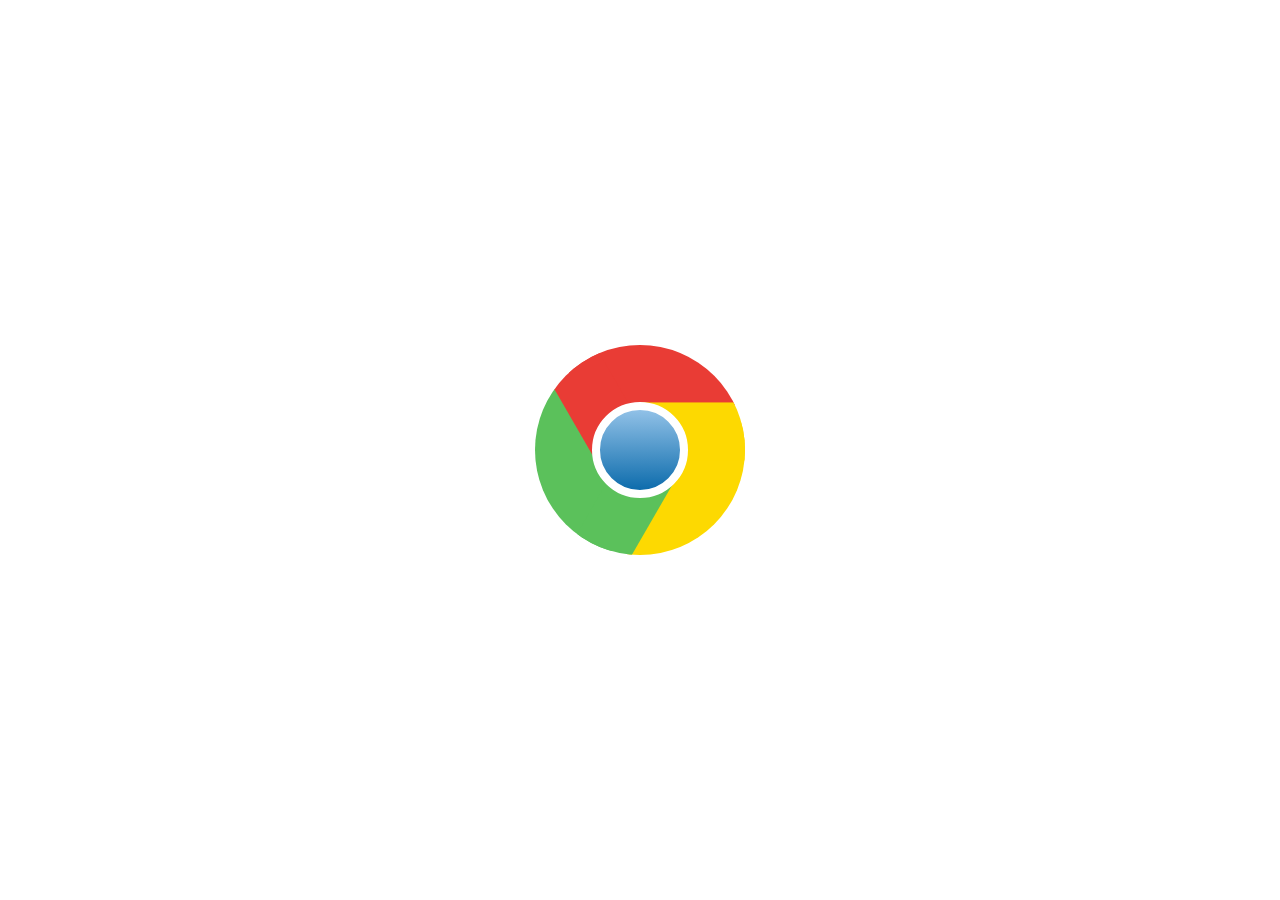
<file: asset/chrome logo/index.html>
<!DOCTYPE html>
<html lang="en">
<head>
    <meta charset="UTF-8">
    <meta http-equiv="X-UA-Compatible" content="IE=edge">
    <meta name="viewport" content="width=device-width, initial-scale=1.0">
    <title>Document</title>
    <link rel="stylesheet" href="asset/css/chrome.css">
</head>
<body>
    <div class="icon-outer">
        <div class="logo chrome">
          <div class="part-1"></div>
          <div class="part-2"></div>
          <div class="part-3"></div>
          <div class="center-circle"></div>
        </div>
      </div>
</body>
</html>
</file>
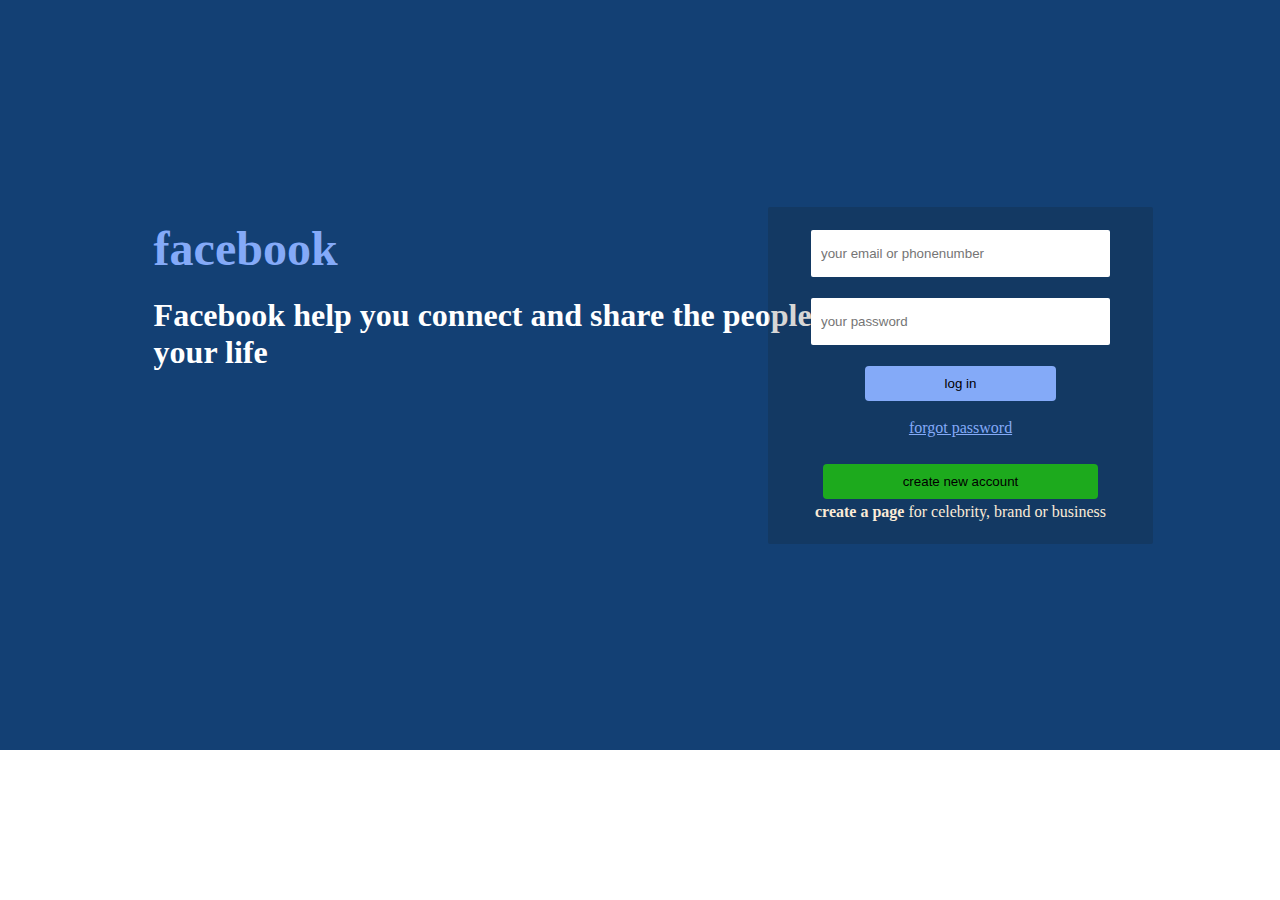
<file: asset/facebook/index.html>
<!DOCTYPE html>
<html lang="en">
<head>
    <meta charset="UTF-8">
    <meta http-equiv="X-UA-Compatible" content="IE=edge">
    <meta name="viewport" content="width=device-width, initial-scale=1.0">
    <title>Document</title>
    <link rel="stylesheet" href="asset/css/facebook.css">
</head>

<body>
      <div id="container">
        <div class="item1">
             <h1> facebook </h1>
             <h2>Facebook help you connect and share the people in <br> your life</h2>
        </div>
        <div class="item2" >
            <table >
                    <tr><td><input type="email oe phone number" placeholder="your email or phonenumber" required></td></tr>
                    <br>
                    <br>
                    <tr><td><input  type="password" placeholder="your password" required></td></tr>
                    <br>
                    <br>
                    <tr><td><a href="https://www.facebook.com/login/?privacy_mutation_token=eyJ0eXBlIjowLCJjcmVhdGlvbl90aW1lIjoxNjY4ODUyMjMxLCJjYWxsc2l0ZV9pZCI6MjY5NTQ4NDUzMDcyMDk1MX0%3D"><button class="button">log in</button></a></td></tr>
                    <br>
                    <tr><td><a href=""> forgot password </a></td></tr>
                    <br>
                    <br>
                    <tr><td><a href="https://www.facebook.com/campaign/landing.php?campaign_id=14884913640&extra_1=s%7Cc%7C589460569897%7Cb%7Cfb%20login%27%7C&placement=&creative=589460569897&keyword=fb%20login%27&partner_id=googlesem&extra_2=campaignid%3D14884913640%26adgroupid%3D128696221912%26matchtype%3Db%26network%3Dg%26source%3Dnotmobile%26search_or_content%3Ds%26device%3Dc%26devicemodel%3D%26adposition%3D%26target%3D%26targetid%3Dkwd-370844460174%26loc_physical_ms%3D9075215%26loc_interest_ms%3D%26feeditemid%3D%26param1%3D%26param2%3D&gclid=CjwKCAiAmuKbBhA2EiwAxQnt778OIPdMTPhVMpk-G0EPTk40JEcH8UFDBsx1z6SVws037fFKedf7AxoC3hwQAvD_BwE"><button href="" class="button2">create new account</button></a></td></tr>
                    <br>
                    <br>
                    <tr><td class="text"><b>create a page</b> for celebrity, brand or business</td></tr>
            </table>
        </div>
      </div>
</body>
</html>
</file>
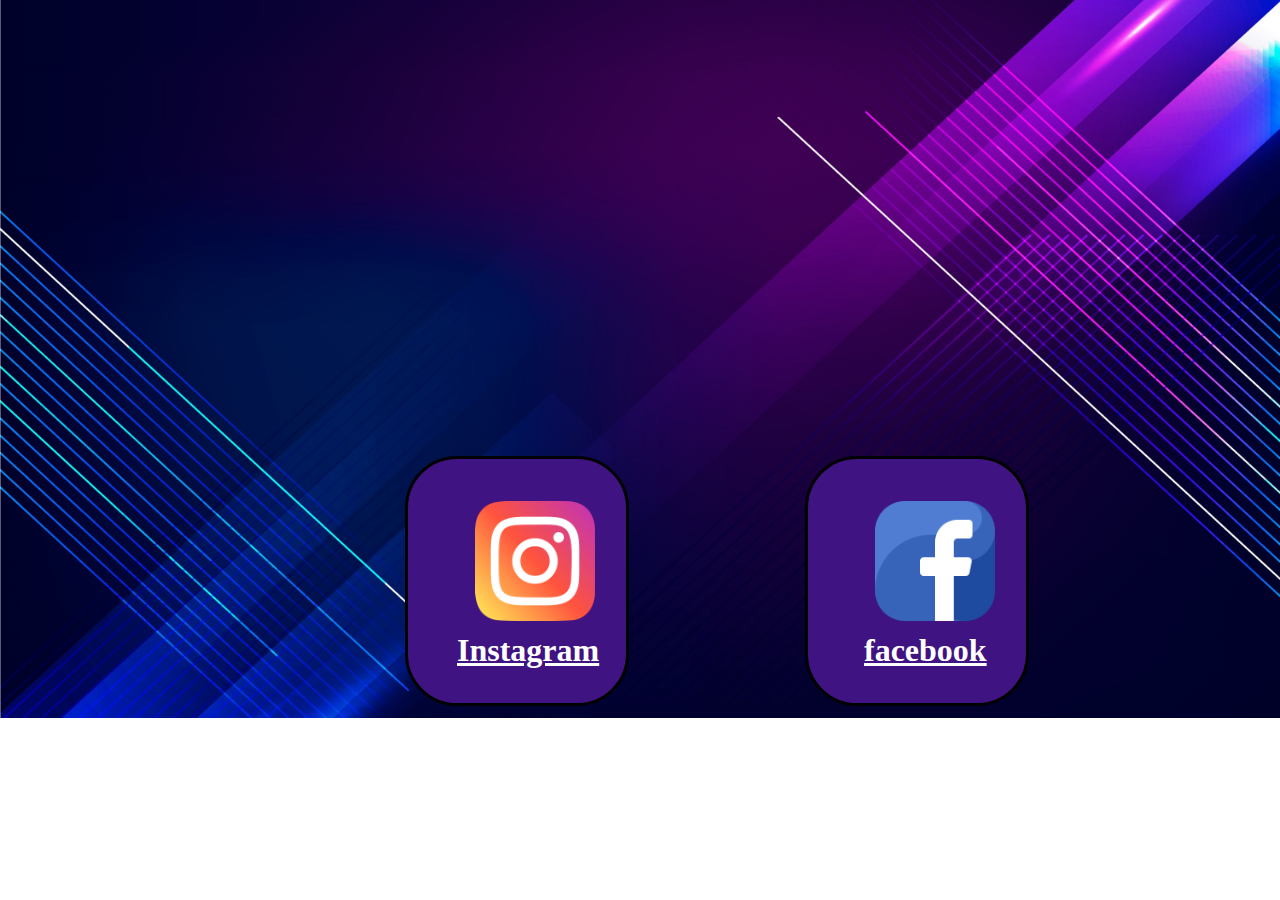
<file: asset/fi.html/index.html>
<!DOCTYPE html>
<html lang="en">
<head>
    <meta charset="UTF-8">
    <meta http-equiv="X-UA-Compatible" content="IE=edge">
    <meta name="viewport" content="width=device-width, initial-scale=1.0">
    <title>Document</title>
    <link rel="stylesheet" href="asset/css/index.css">
</head>
<body>
    <img src="asset/images/background.png.jpg" alt="" style="    width: 100%;
    height: 718px;">
    <div class="container">
        <div class="middle">
           <img class="pic1" src="asset/images/instagram.png" alt="">
           <h5 class="insta"> <a href="https://mayank7776.github.io/loginpage1/"> Instagram </a></h5>
        </div>
        <div class="bottom">
          <img class="pic2" src="asset/images/facebook.png" alt="">
          <h5 class="face"> <a href="https://mayank7776.github.io/loginpage/"> facebook </a></h5>
        </div>
    </div>
</body>
</html>
</file>
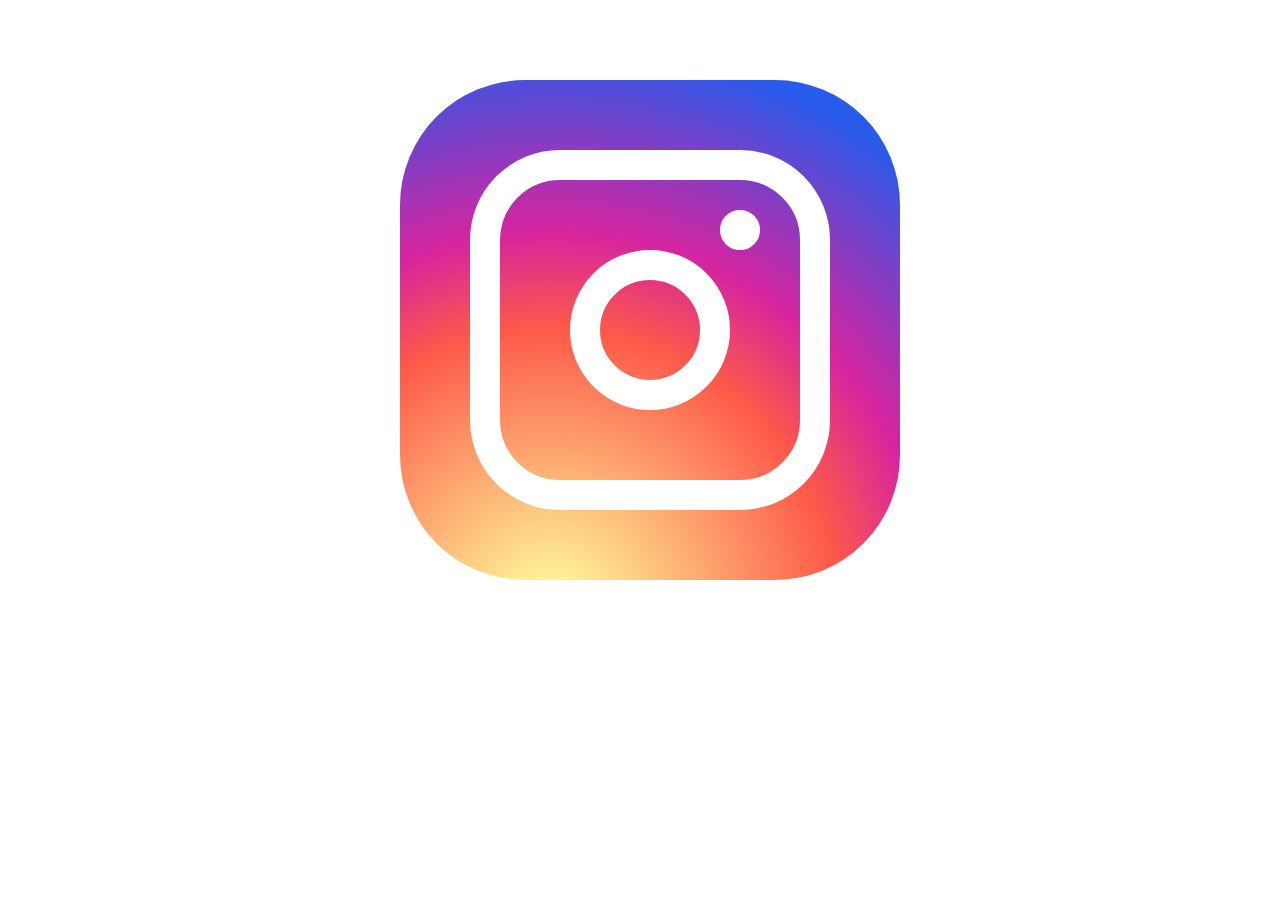
<file: asset/instalogo/index.html>
<!DOCTYPE html>
<html lang="en">
<head>
    <meta charset="UTF-8">
    <meta http-equiv="X-UA-Compatible" content="IE=edge">
    <meta name="viewport" content="width=device-width, initial-scale=1.0">
    <title>Document</title>
    <link rel="stylesheet" href="asset/css/instalogo.css">
</head>
<body>
    <div class="box-1">
        <div class="box-2">
            <div class="round-1"></div>            
            <div class="round-2"></div>            
        </div>
    </div>
</body>
</html>
</file>
<file: asset/chrome logo/asset/css/chrome.css>
* {
    margin: 0;
    padding: 0;
}
.icon-outer {
    display: flex;
    align-items: center;
    justify-content: center;
    height: 100vh;
}
.logo.chrome {
    width: 210px;
    height: 210px;
    border-radius: 50%;
    z-index: 1;
    position: relative;
    display: flex;
    align-items: center;
    justify-content: center;
    overflow: hidden;
    animation: spin 0.8s linear forwards;
}
.logo.chrome .center-circle {
    border-radius: 50%;
    background: #0d6cac;
    background: -webkit-gradient(linear, 50% 0%, 50% 100%, 
                                color-stop(0%, #91c1e7), 
                                color-stop(100%, #0d6cac));
    position: absolute;
    height: 80px;
    width: 80px;
    border: 8px solid #fff;
    z-index: 10;
}
.part-1 {
    background: #e93c35;
    position: absolute;
    top: 0;
    left: 34px;
    width: 200px;
    height: 60px;
}
.part-1:after {
    transform: rotate(60deg);
    content: " ";
    background: #e93c35;
    position: absolute;
    top: 0;
    left: -91px;
    width: 200px;
    height: 58px;
}
.part-2 {
    transform: rotate(120deg);
    background: #fdd901;
    position: absolute;
    top: 131px;
    left: 56px;
    width: 200px;
    height: 65px;
}
.part-2:after {
    transform: rotate(60deg);
    content: " ";
    background: #fdd901;
    position: absolute;
    top: 0;
    left: -91px;
    width: 200px;
    height: 58px;
}
.part-3 {
    transform: rotate(-120deg);
    background: #5bc15b;
    position: absolute;
    top: 88px;
    left: -74px;
    width: 200px;
    height: 65px;
}
.part-3:after {
    transform: rotate(60deg);
    content: " ";
    background: #5bc15b;
    position: absolute;
    top: 0;
    left: -91px;
    width: 200px;
    height: 58px;
}
</file>
<file: asset/facebook/asset/css/facebook.css>
body{
    margin: 0;
}
#container{
    height: 750px;
    background-color:rgb(19 64 116);
}
h1{ 
    position: absolute;
    color: #84aaf8;
    font-size: xxx-large;
    top: 21%;
    left: 12%;
}
h2{
   position: absolute;
   color: rgb(255, 255, 255);
   font-size: xx-large;
    top: 30%;
    left: 12%;
}
table{
    top: 23%;
    padding: 20px 40px 20px 40px;;
    position: absolute;
    text-align: center;
    left: 60%;
    background-color: rgba(22, 22, 18, 0.172);
  border-radius: 2px;
}
.button{
 background-color: #84aaf8;
 border: 0ch;
 border-radius:4px ;
 padding: 10px 80px;
 margin-bottom: 14px;
}
.button2{
    background-color:rgb(29, 170, 29);
    border: 0ch;
    border-radius:4px ;
    padding: 10px 80px;
    margin-top: 23px;
}
input{
    padding: 20px 100px;
border: 0ch;
border-radius: 2px;
padding: 16px 112px 16px 10px;
margin-bottom: 17px;
}
a{
    color: #84aaf8;
}
.text{
    color: antiquewhite;
}

@media(max-width:1020px) {
    table{
         top: 35%;
         left: 12%;
    }
    h1{
        top: 3%;
        left:32% ;
    }
    h2{
        top: 13%;
        left: 3%;
    }
}
</file>
<file: asset/fi.html/asset/css/index.css>
body{
    margin: 0;
 width: 100%;
 height: 500px;
}

/* container */

.middle{
    position: absolute;
    background-color: #3f1381;
    height: 244px;
    width: 17%;
    left: 405px;
    bottom: 194px;
    border: 3px solid black;
    border-radius:52px;
}

.bottom{
    position: absolute;
    background-color: #3f1381;
    height: 244px;
    width: 17%;
    left: 805px;
    bottom: 194px;
    border: 3px solid black;
    border-radius:52px;
}

/* pic */

.pic1{
    height: 120px;
  margin: 42px 67px;
}

.pic2{
    height: 120px;
    margin: 42px 67px; 
}

.insta{
    margin: -35px 49px;
    font-size: xx-large;
    font-family: cursive;
    background-color: #3f1381;

}

.face{
    margin: -35px 56px;
    font-size: xx-large;
    font-family: cursive;
    background-color: #3f1381;
}

a{
    color: white;
}
</file>
<file: asset/instalogo/asset/css/instalogo.css>
body{
    margin: 80px 400px;
}.box-1{
    height: 500px;
    width: 500px;

    background: radial-gradient(
        circle at 30% 107%,
        #f58529 0%,
        #fdf497 5%,
        #fd5949 45%,
        #d6249f 60%,
        #285aeb 90%);
    border-radius: 25%;

    position: absolute;
    margin: auto;
}
.box-2{
    height: 300px;
    width: 300px;


    border: 30px solid white;
    border-radius: 25%;

    position: relative;
    margin: auto;
    top: 70px;
}
.round-1{
    height: 100px;
    width: 100px;


    border: 30px solid white;
    border-radius: 50%;

    position: relative;
    margin: auto;
    top: 70px;
}
/* .round-1::before{
    content:"";
    position: absolute;
    width: 0;
    height: 0;
    border: 20px solid white;
    border-radius: 50%;
    top: -60px;
    right: -70px;
} */
.round-2{
    width: 0px;
    width: 0px;

    border: 20px solid white;
    border-radius: 50%;

    position: relative;
    margin: auto;
    top: -130px;
    left: 90px;
}
</file>
